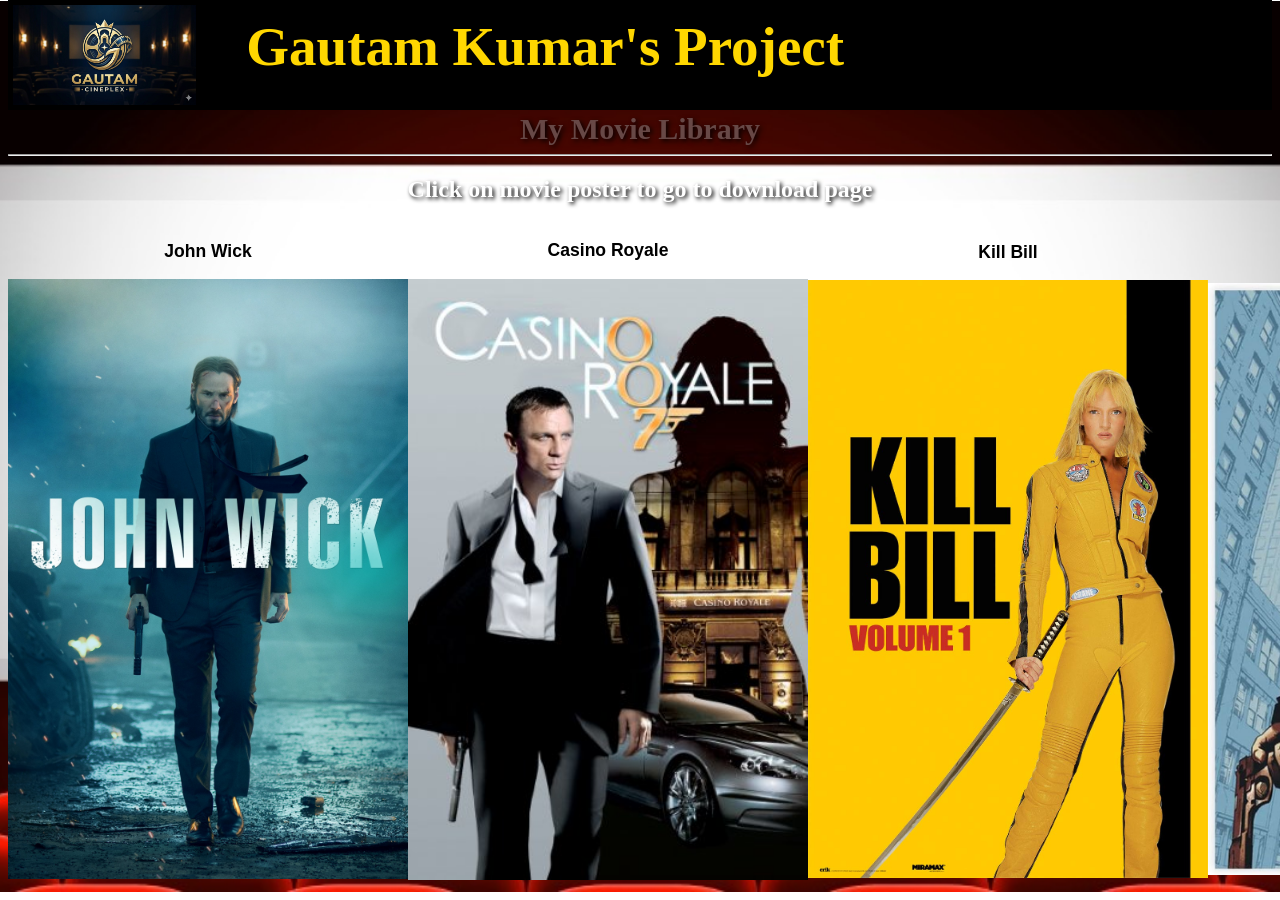
<file: ActionMovie.html>
<!DOCTYPE Html>
<html lang= "eng">

<head>
<meta charset="UTF-8">
<link rel="stylesheet" href="style.css" />
<title>gautam's Profile</title>
</head>

<body>
<div class="header">
<img src="Images/Logo.jpg"" alt="Gautam Kumar Portfolio">
<h1 style="color:#FFD700;">Gautam Kumar's Project</h1>
</div>
<div class="header_2">
<h2>My Movie Library</h2>
<hr />
</div>
<div class="genre">
<h2 style= "text-align: center; color: white; text-shadow: 2px 2px 4px #000000;">Click on movie poster to go to download page</h2>
</div>

<div class="genre-row">
<div>
<h3>John Wick</h3>
<img src="Images/Action Movie/John Wick.jpg"height="400"/>
</div>
<div>
<h3>Casino Royale</h3>
<img src="Images/Action Movie/CasinoRoyale.jpg"height="400"/>
</div>

<div>
<h3>Kill Bill</h3>
<a href="">
<img src="Images/Action Movie/Kill_Bill.jpg"height="400"/></a>
</div>

<div>
<h3>Leon</h3>
<a href="">
<img src="Images/Action Movie/Leon.jpg"height="400"/></a>
</div>
</div>

</body>
</html>
</file>
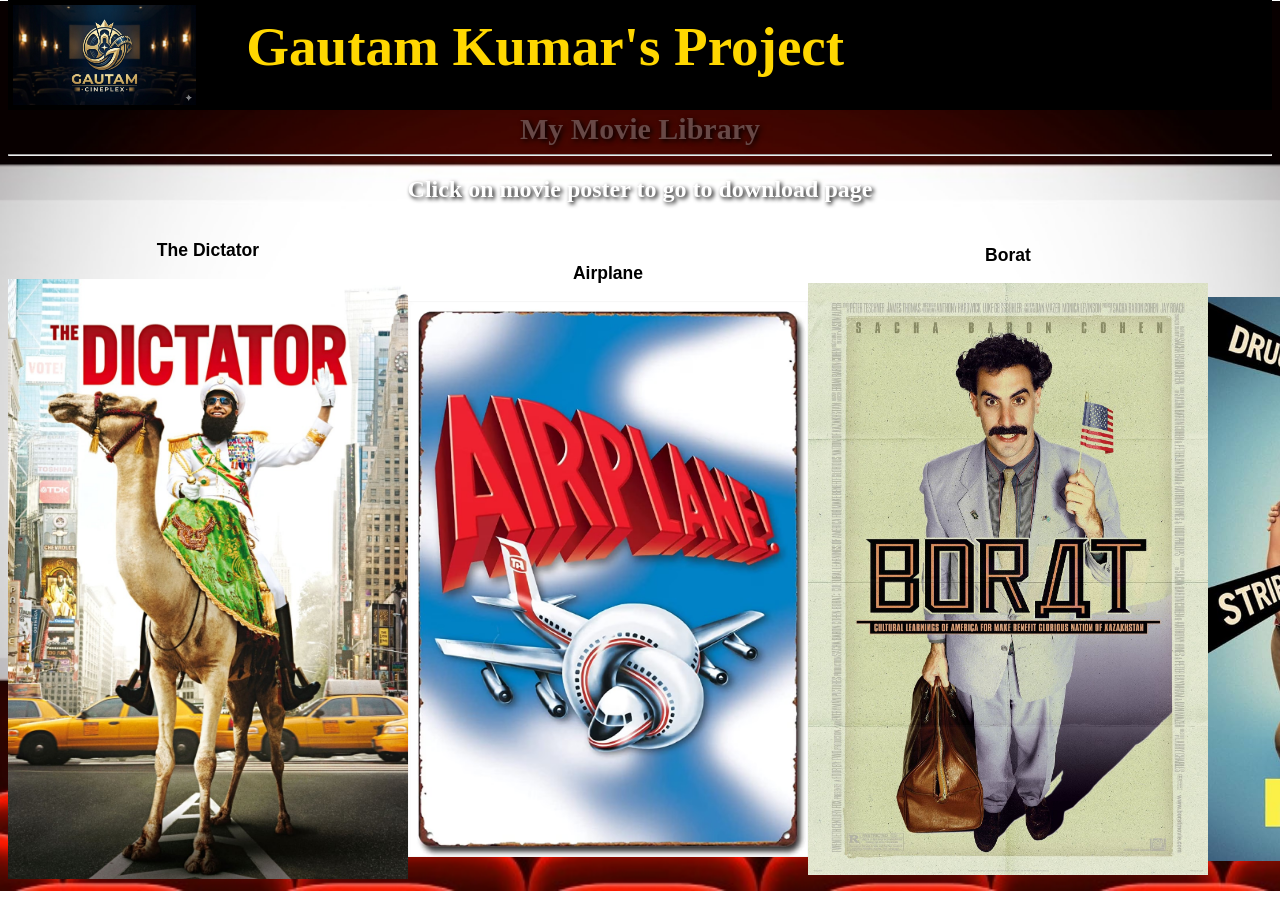
<file: Comedy.html>
<!DOCTYPE Html>
<html lang= "eng">

<head>
<meta charset="UTF-8">
<link rel="stylesheet" href="style.css" />
<title>gautam's Profile</title>
</head>

<body>
<div class="header">
<img src="Images/Logo.jpg"" alt="Gautam Kumar Portfolio">
<h1 style="color:#FFD700;">Gautam Kumar's Project</h1>
</div>
<div class="header_2">
<h2>My Movie Library</h2>
<hr />
</div>
<div class="genre">
<h2 style= "text-align: center; color: white; text-shadow: 2px 2px 4px #000000;">Click on movie poster to go to download page</h2>
</div>

<div class="genre-row">
<div>
<h3>The Dictator</h3>
<img src="Images/Comedy Movie/dictator.jpg"height="400"/>
</div>
<div>
<h3>Airplane</h3>
<img src="Images/Comedy Movie/Airplane.avif"height="400"/>
</div>

<div>
<h3>Borat</h3>
<a href="">
<img src="Images/Comedy Movie/Borat.jpg"height="400"/></a>
</div>

<div>
<h3>We're the Millers</h3>
<a href="">
<img src="Images/Comedy Movie/WeAreMillers.jpg"height="400"/></a>
</div>
</div>

</body>
</html>
</file>
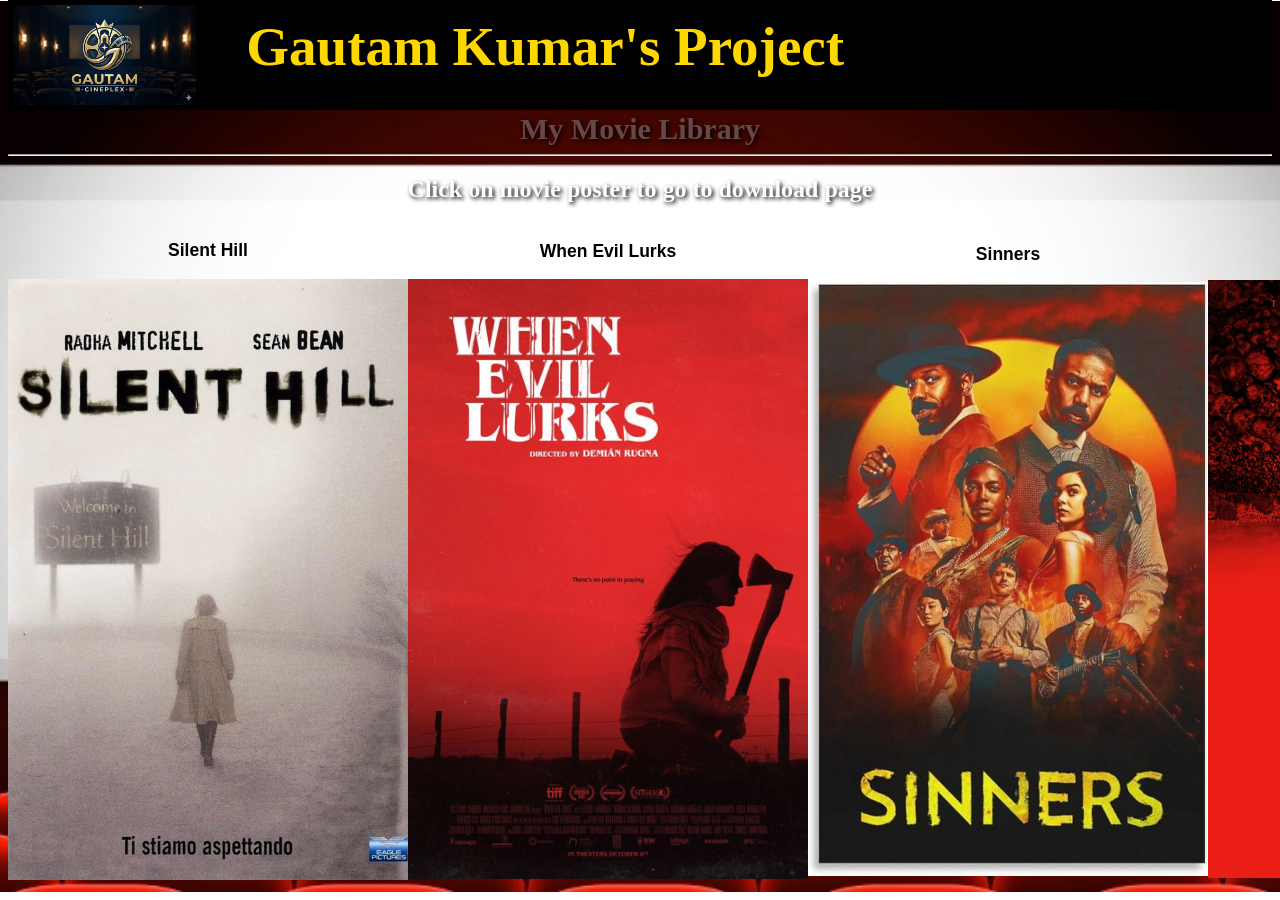
<file: Horror.html>
<!DOCTYPE Html>
<html lang= "eng">

<head>
<meta charset="UTF-8">
<link rel="stylesheet" href="style.css" />
<title>gautam's Profile</title>
</head>

<body>
<div class="header">
<img src="Images/Logo.jpg"" alt="Gautam Kumar Portfolio">
<h1 style="color:#FFD700;">Gautam Kumar's Project</h1>
</div>
<div class="header_2">
<h2>My Movie Library</h2>
<hr />
</div>
<div class="genre">
<h2 style= "text-align: center; color: white; text-shadow: 2px 2px 4px #000000;">Click on movie poster to go to download page</h2>
</div>

<div class="genre-row">
<div>
<h3>Silent Hill</h3>
<img src="Images/Horror/silenthill.webp"height="400"/>
</div>
<div>
<h3>When Evil Lurks</h3>
<img src="Images/Horror/Evil Lurks.jpg"height="400"/>
</div>

<div>
<h3>Sinners</h3>
<a href="">
<img src="Images/Horror/Sinners.jpg"height="400"/></a>
</div>

<div>
<h3>As Above So Below</h3>
<a href="">
<img src="Images/Horror/AsAboveSoBelow.jpg"height="400"/></a>
</div>
</div>

</body>
</html>
</file>
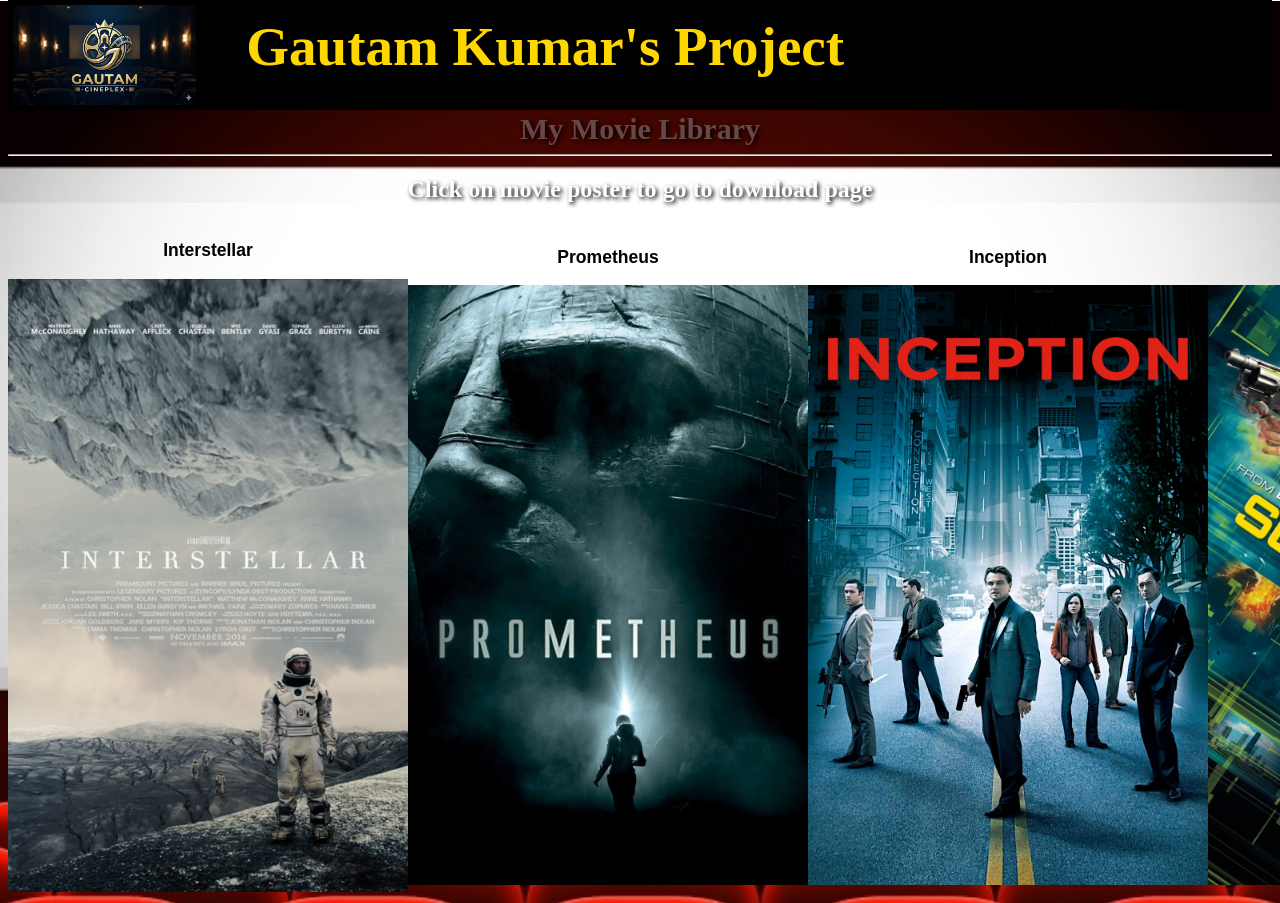
<file: SciFi.html>
<!DOCTYPE Html>
<html lang= "eng">

<head>
<meta charset="UTF-8">
<link rel="stylesheet" href="style.css" />
<title>gautam's Profile</title>
</head>

<body>
<div class="header">
<img src="Images/Logo.jpg"" alt="Gautam Kumar Portfolio">
<h1 style="color:#FFD700;">Gautam Kumar's Project</h1>
</div>
<div class="header_2">
<h2>My Movie Library</h2>
<hr />
</div>
<div class="genre">
<h2 style= "text-align: center; color: white; text-shadow: 2px 2px 4px #000000;">Click on movie poster to go to download page</h2>
</div>

<div class="genre-row">
<div>
<h3>Interstellar</h3>
<img src="Images/SciFi/intersteller.png"height="400"/>
</div>
<div>
<h3>Prometheus</h3>
<img src="Images/SciFi/prometheus.webp"height="400"/>
</div>

<div>
<h3>Inception</h3>
<a href="">
<img src="Images/SciFi/inception.webp"height="400"/></a>
</div>

<div>
<h3>Source Code</h3>
<a href="">
<img src="Images/SciFi/SourceCode.jpg"height="400"/></a>
</div>
</div>

</body>
</html>
</file>
<file: style.css>
body {
  background-image: url('Images/CinemanHallBG.jpg');
  background-size: cover;
  background-repeat: no-repeat;
  background-position: center 1px;
}
h1 {
  text-align: center;   /* centers text horizontally */
  margin-top: 0;        /* removes extra top gap */
  padding-top: 10px;    /* small space from top */
}
body {
  margin-top: 0px;
}

/* Header banner */
.header {
  display: flex;
  align-items: left;
  justify-content: left;
  gap: 50px; /* space between logo & text */
  
  background-color: #000000; /* dark color matching your logo */
  padding: 5px;
}

/* Logo inside header */
.header img {
  align-items: left;
  height: 100px; /* control logo size */
}

/* Text styling */
.header h1 {
  color: gold;
  margin: 0;
  font-size: 55px;
}
.header_2 h2 {
	text-align: center;   /* centers text horizontally */
	margin-top: 0;        /* removes extra top gap */
    padding-top: 2px; 
	color: #674846;
	margin: 0;
	font-size: 30px;
	text-shadow: 2px 2px 5px black;
}
.genre-row {
  display: flex;
  justify-content: space-around; /* spacing between images */
  align-items: center;
  margin-top: 0px;
}
.genre-row {
  text-align: center;
  margin-top: 0; 
  font-family: Verdana, sans-serif;
  font-size: 15px;
}

.genre-row img {
  width: 400px;
  height: auto;
}
.genre-row img {
  transition: transform 0.3s ease;
}

.genre-row img:hover {
  transform: scale(1.1);
}
</file>
